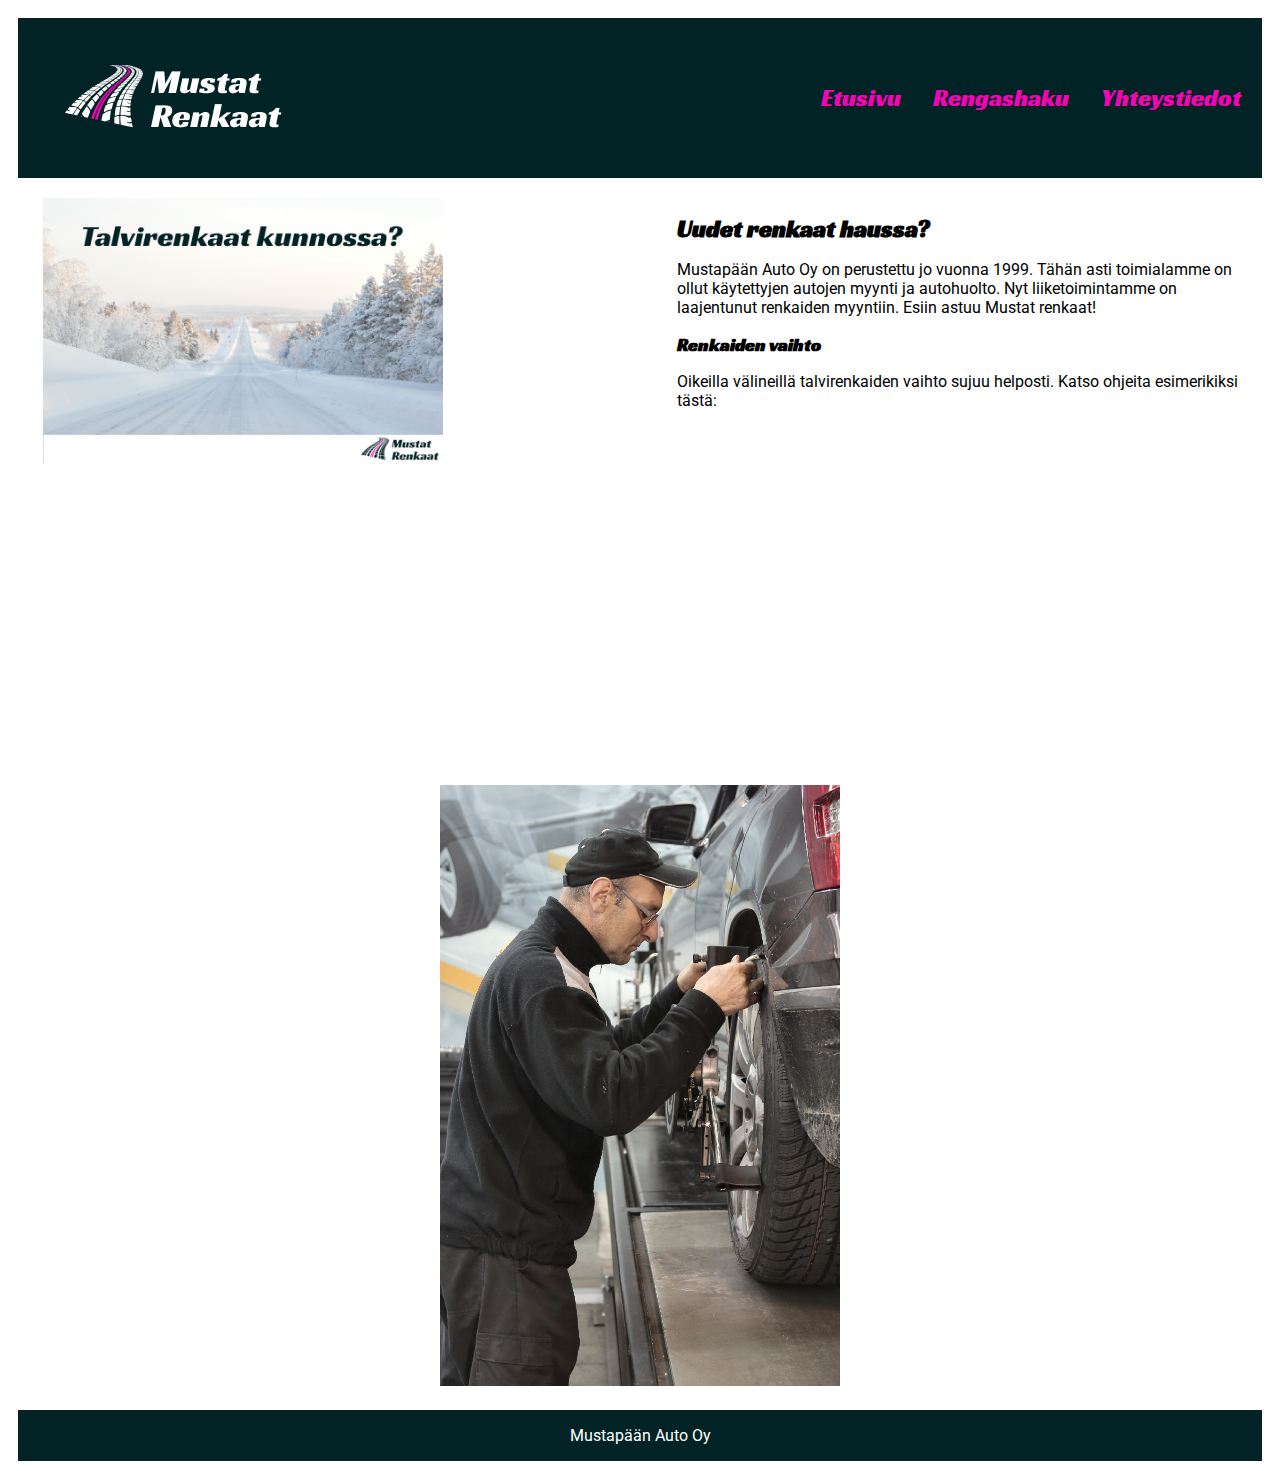
<file: index.html>
<!DOCTYPE html>   
<head>  
<meta charset="utf-8"> 
<title>Mustat Renkaat</title>
<link rel="icon" type="image/x-icon" href="favicon.ico"> 
<link rel="stylesheet" href="muotoilu.css">
<link rel="stylesheet" href="https://fonts.googleapis.com/css?family=Roboto">
<link rel="stylesheet" href="https://fonts.googleapis.com/css?family=Racing+Sans+One">
</head> 
<body>

<div class="wrapper">

<header class="header">
<img src="logo_dark.jpg" alt="Mustat Renkaat-Logo">
<nav class="navigation">
<a class="navlink" href="index.html" target="">Etusivu</a>
<a href="valikoima.php" target="">Rengashaku</a>
<a href="tiedot.html" target="">Yhteystiedot</a>
</nav>
</header>

<article class="main">
<h1>Uudet renkaat haussa?</h1>
<p>Mustapään Auto Oy on perustettu jo vuonna 1999. Tähän asti toimialamme on ollut käytettyjen autojen myynti ja autohuolto.
Nyt liiketoimintamme on laajentunut renkaiden myyntiin. Esiin astuu Mustat renkaat!</p>

<h2>Renkaiden vaihto</h2>

<p>Oikeilla välineillä talvirenkaiden vaihto sujuu helposti. Katso ohjeita esimerikiksi tästä:</p>

<iframe width="560" height="315" src="https://www.youtube.com/embed/d_LD4LAy81w" 
title="Renkaiden vaihto" 
frameborder="0" allow="accelerometer; autoplay; clipboard-write; encrypted-media; gyroscope; picture-in-picture"
allowfullscreen></iframe>
</article> 

<aside class="aside aside-1">
<a href="valikoima.php" class="imagelink" target=""> 
<img src="talvimainos.jpg"  alt="Talvirenkaat kunnossa?" width=400px;></a>
</aside>

<aside class="aside aside-2">
<img src="töis.jpg" alt="Mies töissä autohuoltamossa" width=400px;>
</aside>

<footer class="footer">
<p>Mustapään Auto Oy</p>
</footer>

</div>

</body>
</html>
</file>
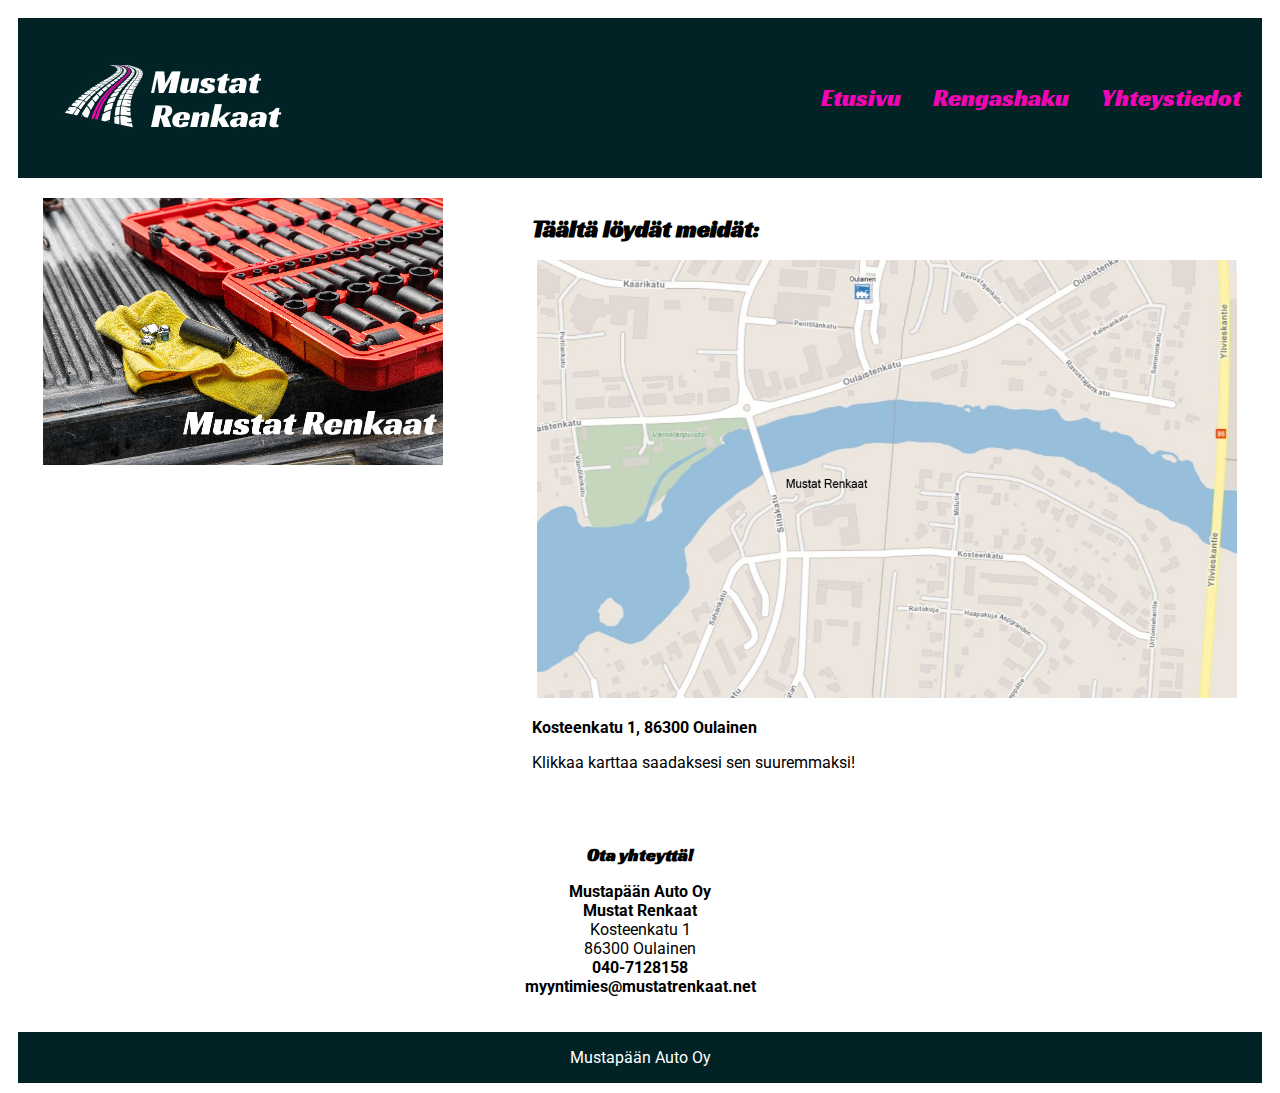
<file: tiedot.html>
<!DOCTYPE html>   
<head>  
<meta charset="utf-8"> 
<title>Yhteystiedot</title> 
<link rel="icon" type="image/x-icon" href="favicon.ico">
<link rel="stylesheet" href="muotoilu.css">
<link rel="stylesheet" href="https://fonts.googleapis.com/css?family=Roboto">
<link rel="stylesheet" href="https://fonts.googleapis.com/css?family=Racing+Sans+One">
</head> 
<body>
<div class="wrapper">

<header class="header">
<img src="logo_dark.jpg" alt="Mustat Renkaat-Logo">
<nav class="navigation">
<a href="index.html" target="">Etusivu</a>
<a href="valikoima.php" target="">Rengashaku</a>
<a href="tiedot.html" target="">Yhteystiedot</a>
</nav>
</header>

<article class="main">

<h1>Täältä löydät meidät:</h1>


<a href="kartta.jfif" class="imagelink"><img src="kartta.jfif" alt="Kartta" width=700px;></a>

<p><b>Kosteenkatu 1, 86300 Oulainen</b></p>
<p>Klikkaa karttaa saadaksesi sen suuremmaksi!</p>
</article>

<aside class="aside aside-1">

<a href="valikoima.php" class="imagelink" target=""> 
<img src="pakki.jpg"  alt="Mustat Renkaat" width=400px;>
</a>
</aside>

<aside class="aside aside-2">

<h2>Ota yhteyttä!</h2>
<p><b>Mustapään Auto Oy</b><br>
<b>Mustat Renkaat</b><br>
Kosteenkatu 1<br>
86300 Oulainen<br>
<b>040-7128158</b><br>
<b>myyntimies@mustatrenkaat.net</b><p>

</aside>

<footer class="footer">
<p>Mustapään Auto Oy</p>
</footer>

</div>

</body>
</html>
</file>
<file: muotoilu.css>
html, body {
	height: 100%;
}

body {
  font-family: Roboto;
  /*background-color: #012326; temporarily white*/ 
  display: flex;
  flex-direction: column;
}


h1 {
	font-family: Racing Sans One;
	font-size: 24px;
}

h2 {
	font-family: Racing Sans One;
	font-size: 18px;
}

h3 {
	font-family: Racing Sans One;
	font-size: 16px;
}

table, td, th {
	border: 2px solid #012840;
	width: 600px;
	color: #012840;
	
}

input[type=submit] {
	font-family: Racing Sans One;
	font-size: 18px;
	background-color: #012326;
	color: white;
	border: none;
	padding: 15px 30px;
	margin: 15px;
	border-radius: 5px;
	min-height: 30px; 
    min-width: 120px;
}

.btn {
	font-family: Roboto;
	background-color: #012326;
	color: white;
	border: none;
	padding: 5px 15px;
	margin: 5px;
	border-radius: 5px;
	min-height: 30px; 
	
}

.btn:hover, input[type=submit]:hover {
      background-color: #F205B3;
      transition: 0.3s;
  }


.wrapper {
	display: flex;
	flex-flow: row wrap;
	flex: 1 0 auto;
	padding: 10px;
}

.wrapper > * {
	flex: 1 100%;
}


.footer {
	flex-shrink: 0;
	color: white;
	background-color: #012326;
	justify-content: flex-start;
	text-align: center;
}

.header {
	display: flex;
	justify-content: space-between;
	flex-flow: row wrap;
	align-items: center;
	font-family: Racing Sans One;
	font-size: 24px;
	padding: 5px;
	color: white;
	background-color: #012326;
}

.main {
	padding: 20px;
	text-align: left;
}

.aside-1 {
	padding: 20px;
	text-align: left;
}
.aside-2{
	padding: 20px;
	text-align: center;
}

.navigation {
	display: flex;
	color: white;
	background-color:  #012326;
	text-align: center;

}

a {
	color:#F205B3;
	padding: 14px 16px;
	text-decoration: none;
}

a:hover {
	color: white;
	background-color: #F205B3;
	transition: 0.3s;
}

a.imagelink
{
	padding: 5px;
}

a.imagelink:hover {
	background-color: white;
}

/* Medium screens */
@media all and (min-width: 600px) {
  .aside { flex: 1 auto; }
}

/* Large screens */
@media all and (min-width: 800px) {
  /* We invert order of first sidebar and main
   * And tell the main element to take twice as much width as the other two sidebars 
   */
  .main { flex: 3 0px; }
  .navigation { order: 1;}
  .aside-1 { order: 2; }
  .main    { order: 3; }
  .aside-2 { order: 4; }
  .footer  { order: 5; }
}
</file>
